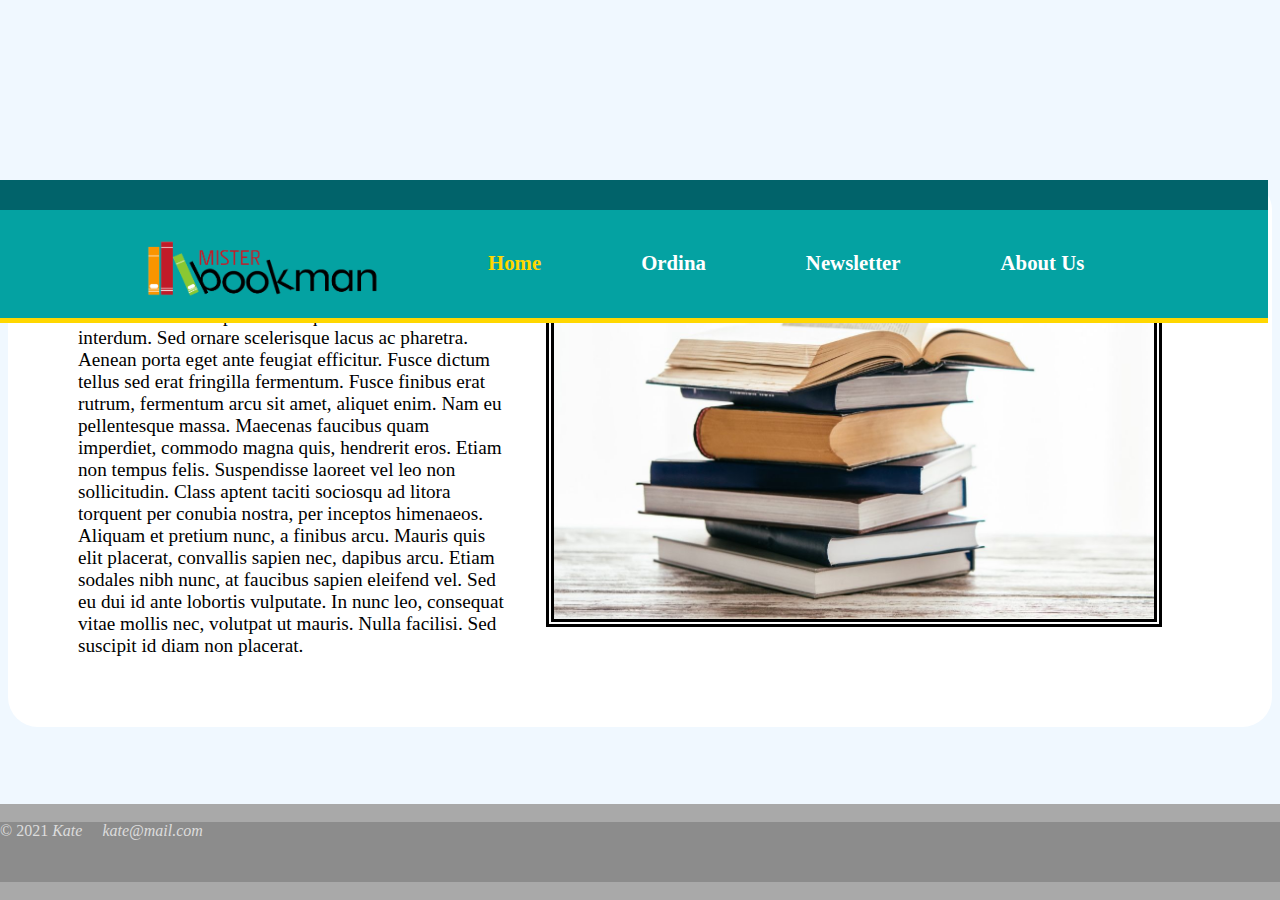
<file: index.html>
<!DOCTYPE html>
<html>

<head>
    <title>Mister bookman</title>
    <link href="https://cdn.jsdelivr.net/npm/bootstrap@5.1.0/dist/css/bootstrap.min.css" rel="stylesheet" integrity="sha384-KyZXEAg3QhqLMpG8r+8fhAXLRk2vvoC2f3B09zVXn8CA5QIVfZOJ3BCsw2P0p/We" crossorigin="anonymous">
    <script src="https://cdn.jsdelivr.net/npm/bootstrap@5.1.0/dist/js/bootstrap.bundle.min.js" integrity="sha384-U1DAWAznBHeqEIlVSCgzq+c9gqGAJn5c/t99JyeKa9xxaYpSvHU5awsuZVVFIhvj" crossorigin="anonymous"></script>
    <script src="/javascript/libri.js"></script>
    <link rel="stylesheet" type="text/css" href="css/style.css" />
    <meta name="viewport" content="width=device-width, initial-scale=1.0" />
</head>

<body>
    <div class="container">
        <div class="row header_stripe">
            <header>
                <div class="col-3 text-center">
                    <a href="index.html"><img class="img_logo" src="images/logo.png " /></a>
                </div>
                <nav>
                    <div class="col-7 navbar text-center">
                        <ul>
                            <li class="collegamento"><a class="nav-item corrente" href="index.html ">Home</a></li>
                            <li class="collegamento"><a class="nav-item" href="ordine.html ">Ordina</a></li>
                            <li class="collegamento"><a class="nav-item" href="newsletter.html ">Newsletter</a></li>
                            <li class="collegamento"><a class="nav-item" href="about.html ">About Us</a></li>
                        </ul>
                    </div>
                </nav>
            </header>
        </div>

        <div class="row">
            <main>
                <div class="col-12">
                    <div class="fondo2">
                        <figure class="div_immagine_libri">
                            <img src="/images/libri.jpg " class="libri" />
                        </figure>
                        Lorem ipsum dolor sit amet, consectetur adipiscing elit. Pellentesque bibendum molestie lacus, eget convallis nisl suscipit nec. Aliquam auctor id nunc vel interdum. Sed ornare scelerisque lacus ac pharetra. Aenean porta eget ante feugiat efficitur. Fusce
                        dictum tellus sed erat fringilla fermentum. Fusce finibus erat rutrum, fermentum arcu sit amet, aliquet enim. Nam eu pellentesque massa. Maecenas faucibus quam imperdiet, commodo magna quis, hendrerit eros. Etiam non tempus felis.
                        Suspendisse laoreet vel leo non sollicitudin. Class aptent taciti sociosqu ad litora torquent per conubia nostra, per inceptos himenaeos. Aliquam et pretium nunc, a finibus arcu. Mauris quis elit placerat, convallis sapien nec,
                        dapibus arcu. Etiam sodales nibh nunc, at faucibus sapien eleifend vel. Sed eu dui id ante lobortis vulputate. In nunc leo, consequat vitae mollis nec, volutpat ut mauris. Nulla facilisi. Sed suscipit id diam non placerat.
                    </div>
                </div>
            </main>
        </div>

        <div class="col-12">
            <footer class=" text-center"><span>&copy; 2021 <i>Kate</i><address>kate@mail.com</address></span></footer>
        </div>
</body>

</html>
</file>
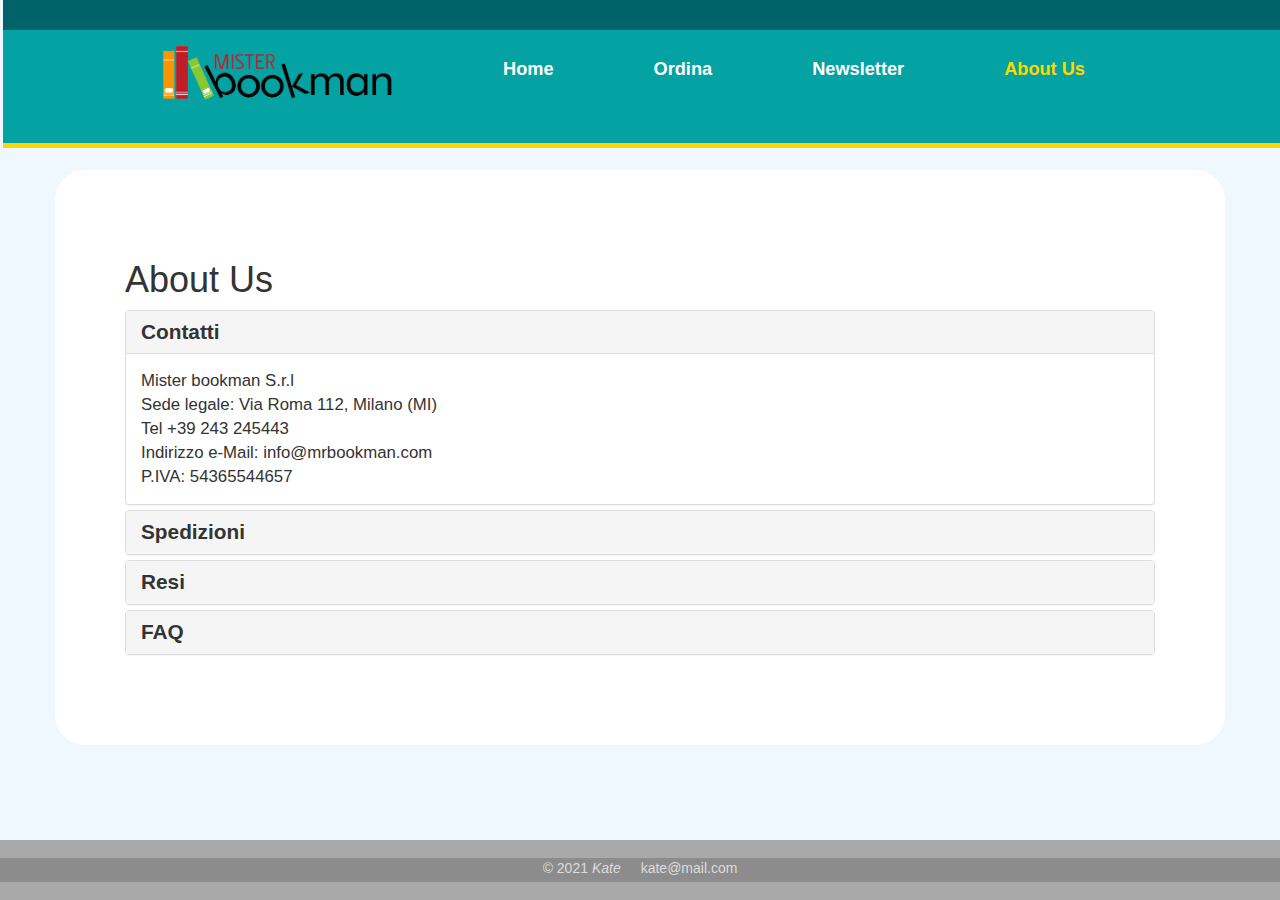
<file: about.html>
<!DOCTYPE html>
<html>

<head>
    <title>About Us</title>
    <link href="https://cdn.jsdelivr.net/npm/bootstrap@5.1.0/dist/css/bootstrap.min.css" rel="stylesheet" integrity="sha384-KyZXEAg3QhqLMpG8r+8fhAXLRk2vvoC2f3B09zVXn8CA5QIVfZOJ3BCsw2P0p/We" crossorigin="anonymous">
    <script src="https://cdn.jsdelivr.net/npm/bootstrap@5.1.0/dist/js/bootstrap.bundle.min.js" integrity="sha384-U1DAWAznBHeqEIlVSCgzq+c9gqGAJn5c/t99JyeKa9xxaYpSvHU5awsuZVVFIhvj" crossorigin="anonymous"></script>
    <script src="/javascript/libri.js"></script>
    <script src="https://ajax.googleapis.com/ajax/libs/jquery/3.5.1/jquery.min.js"></script>
    <script src="https://maxcdn.bootstrapcdn.com/bootstrap/3.4.1/js/bootstrap.min.js"></script>
    <link rel="stylesheet" href="https://maxcdn.bootstrapcdn.com/bootstrap/3.4.1/css/bootstrap.min.css">
    <link rel="stylesheet" type="text/css" href="css/style.css" />
    <meta name="viewport" content="width=device-width, initial-scale=1.0" />
</head>

<body>
    <div class="container">
        <div class="row header_stripe">
            <header>
                <div class="col-3 text-center">
                    <a href="index.html"><img class="img_logo" src="images/logo.png " /></a>
                </div>
                <nav>
                    <div class="col-7 navbar text-center">
                        <ul>
                            <li class="collegamento"><a class="nav-item" href="index.html ">Home</a></li>
                            <li class="collegamento"><a class="nav-item" href="ordine.html ">Ordina</a></li>
                            <li class="collegamento"><a class="nav-item" href="newsletter.html ">Newsletter</a></li>
                            <li class="collegamento"><a class="nav-item corrente" href="about.html ">About Us</a></li>
                        </ul>
                    </div>
                </nav>
            </header>
        </div>

        <div class="row">
            <main>
                <div class="col-12">
                    <div class="fondo4">
                        <!-- <figure class="div_immagine_libri">
                            <img src="/images/pilalibri.jpg " class="pilalibri" />
                        </figure> -->

                        <h1>About Us</h1>
                        <div class="panel-group" id="accordion">
                            <div class="panel panel-default">
                                <div class="panel-heading">
                                    <h4 class="panel-title">
                                        <a data-toggle="collapse" data-parent="#accordion" href="#collapse1">Contatti</a>
                                    </h4>
                                </div>
                                <div id="collapse1" class="panel-collapse collapse in">
                                    <div class="panel-body">Mister bookman S.r.l<br/> Sede legale: Via Roma 112, Milano (MI)<br/> Tel +39 243 245443<br/> Indirizzo e-Mail: info@mrbookman.com<br/> P.IVA: 54365544657
                                    </div>
                                </div>
                            </div>
                            <div class="panel panel-default">
                                <div class="panel-heading">
                                    <h4 class="panel-title">
                                        <a data-toggle="collapse" data-parent="#accordion" href="#collapse2">Spedizioni</a>
                                    </h4>
                                </div>
                                <div id="collapse2" class="panel-collapse collapse">
                                    <div class="panel-body">delivery@mrbookman.com
                                    </div>
                                </div>
                            </div>
                            <div class="panel panel-default">
                                <div class="panel-heading">
                                    <h4 class="panel-title">
                                        <a data-toggle="collapse" data-parent="#accordion" href="#collapse3">Resi</a>
                                    </h4>
                                </div>
                                <div id="collapse3" class="panel-collapse collapse">
                                    <div class="panel-body">returns@mrbookman.com
                                    </div>
                                </div>
                            </div>
                            <div class="panel panel-default">
                                <div class="panel-heading">
                                    <h4 class="panel-title">
                                        <a data-toggle="collapse" data-parent="#accordion" href="#collapse3">FAQ</a>
                                    </h4>
                                </div>
                                <div id="collapse3" class="panel-collapse collapse">
                                    <div class="panel-body">
                                        <aside>
                                            <details>
                                                <summary>Lavora con Noi</summary>
                                                <p>job@mrbookman.com</p>
                                            </details>
                                            <details>
                                                <summary>La nostra storia</summary>
                                                <p>Lorem ipsum dolor sit amet, consectetur adipiscing elit. Donec et risus vel orci viverra aliquet et nec lectus. Nam accumsan semper sem eget lobortis. Vestibulum ante ipsum primis in faucibus orci luctus
                                                    et ultrices posuere cubilia curae; Phasellus rhoncus malesuada eros ut consequat. Phasellus malesuada tincidunt mi, ac maximus dolor mattis eu. Phasellus nec lacinia felis. Maecenas et orci in dui blandit
                                                    iaculis maximus nec turpis. Aliquam quis feugiat ante.</p>
                                            </details>
                                        </aside>
                                    </div>
                                </div>
                            </div>
                        </div>
                    </div>
                </div>
            </main>
        </div>

        <div class="col-12 ">
            <footer class=" text-center "><span>&copy; 2021 <i>Kate</i><address>kate@mail.com</address></span></footer>
        </div>
</body>

</html>
</file>
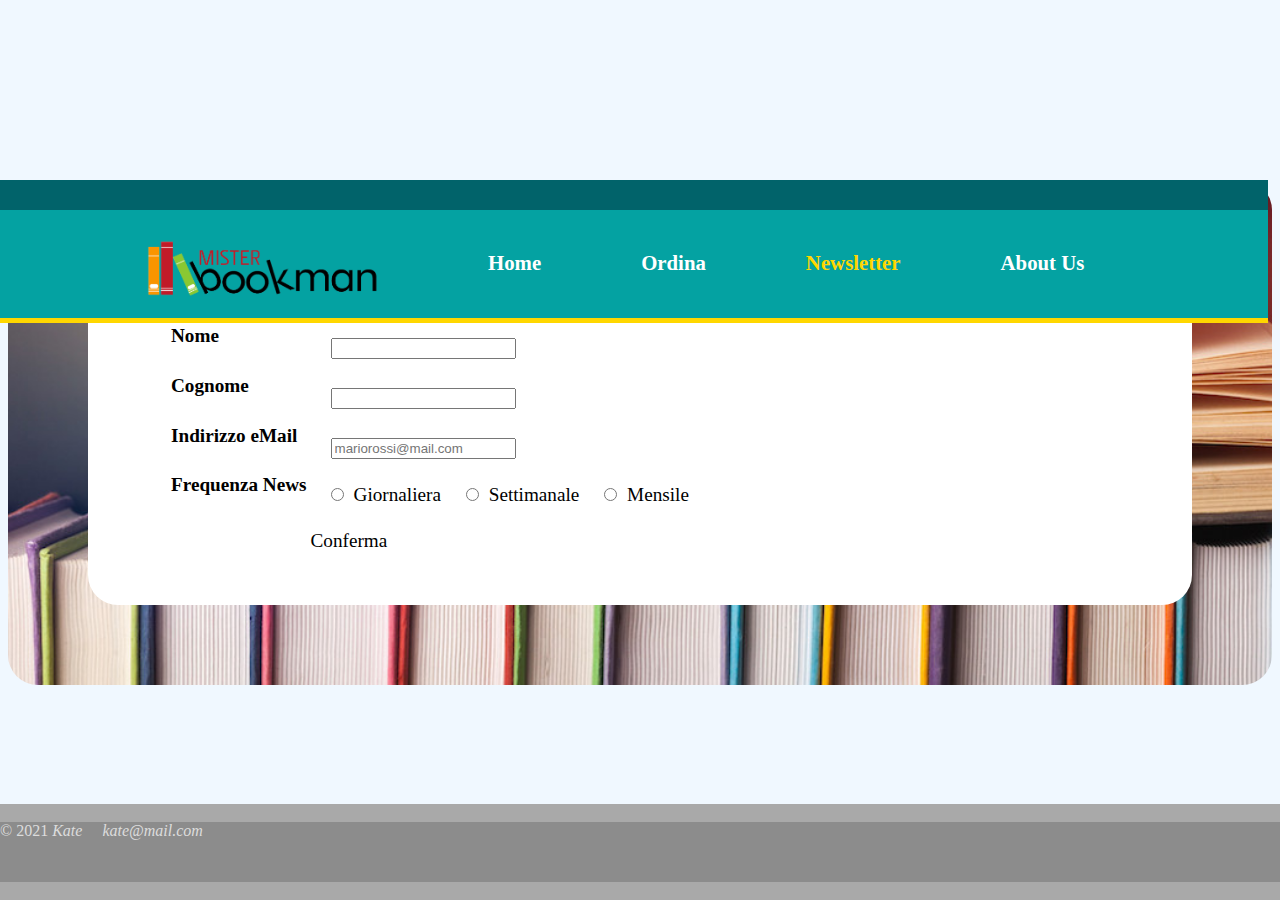
<file: newsletter.html>
<!DOCTYPE html>
<html>

<head>
    <title>Newsletter</title>
    <link href="https://cdn.jsdelivr.net/npm/bootstrap@5.1.0/dist/css/bootstrap.min.css" rel="stylesheet" integrity="sha384-KyZXEAg3QhqLMpG8r+8fhAXLRk2vvoC2f3B09zVXn8CA5QIVfZOJ3BCsw2P0p/We" crossorigin="anonymous">
    <script src="https://cdn.jsdelivr.net/npm/bootstrap@5.1.0/dist/js/bootstrap.bundle.min.js" integrity="sha384-U1DAWAznBHeqEIlVSCgzq+c9gqGAJn5c/t99JyeKa9xxaYpSvHU5awsuZVVFIhvj" crossorigin="anonymous"></script>
    <script src="/javascript/libri.js"></script>
    <link rel="stylesheet" type="text/css" href="css/style.css" />
    <meta name="viewport" content="width=device-width, initial-scale=1.0" />
</head>

<body>
    <div class="container">
        <div class="row header_stripe">
            <header>
                <div class="col-3 text-center">
                    <a href="index.html"><img class="img_logo" src="images/logo.png " /></a>
                </div>
                <nav>
                    <div class="col-7 navbar text-center">
                        <ul>
                            <li class="collegamento"><a class="nav-item" href="index.html ">Home</a></li>
                            <li class="collegamento"><a class="nav-item" href="ordine.html ">Ordina</a></li>
                            <li class="collegamento"><a class="nav-item corrente" href="newsletter.html ">Newsletter</a></li>
                            <li class="collegamento"><a class="nav-item" href="about.html ">About Us</a></li>
                        </ul>
                    </div>
                </nav>
            </header>
        </div>

        <div class="row">
            <main>
                <div class="col-12 fondo_immagine">
                    <div class="fondo col-8">
                        <form action="prenotazioni.html" method="POST">
                            <table>
                                <tbody>
                                    <tr>
                                        <td>
                                            <label class="form-label" for="nome">Nome</label>
                                        </td>
                                        <td>
                                            <input class="form-control" type="text" name="nome" id="nome" />
                                        </td>
                                    </tr>
                                    <tr>
                                        <td>
                                            <label class="form-label" for="cognome">Cognome</label>
                                        </td>
                                        <td>
                                            <input class="form-control" type="text" name="cognome" id="cognome" />
                                        </td>
                                    </tr>
                                    <tr>
                                        <td>
                                            <label class="form-label" for="mail">Indirizzo eMail</label>
                                        </td>
                                        <td>
                                            <input class="form-control" type="email" name="mail" id="mail" placeholder="mariorossi@mail.com" />
                                        </td>
                                    </tr>
                                    <tr>
                                        <td>
                                            <label class="form-label" for="frequenza">Frequenza News</label>
                                        </td>
                                        <td>
                                            <input class="radiob" type="radio" name="frequenza" id="frequenza" value="giornaliera" />Giornaliera
                                            <input class="radiob" type="radio" name="frequenza" id="frequenza" value="settimanale" />Settimanale
                                            <input class="radiob" type="radio" name="frequenza" id="frequenza" value="mensile" />Mensile
                                        </td>
                                    </tr>

                                    <tr>
                                        <td>&nbsp;</td>
                                        <td class="text-center">
                                            <div class="btn btn-success" id="newsletter" onclick="javascript:confermaIscrizione()">Conferma</div>
                                        </td>
                                    </tr>
                                </tbody>
                            </table>
                        </form>
                    </div>
                </div>
            </main>
        </div>

        <div class="col-12">
            <footer class=" text-center"><span>&copy; 2021 <i>Kate</i><address>kate@mail.com</address></span></footer>
        </div>
</body>

</html>
</file>
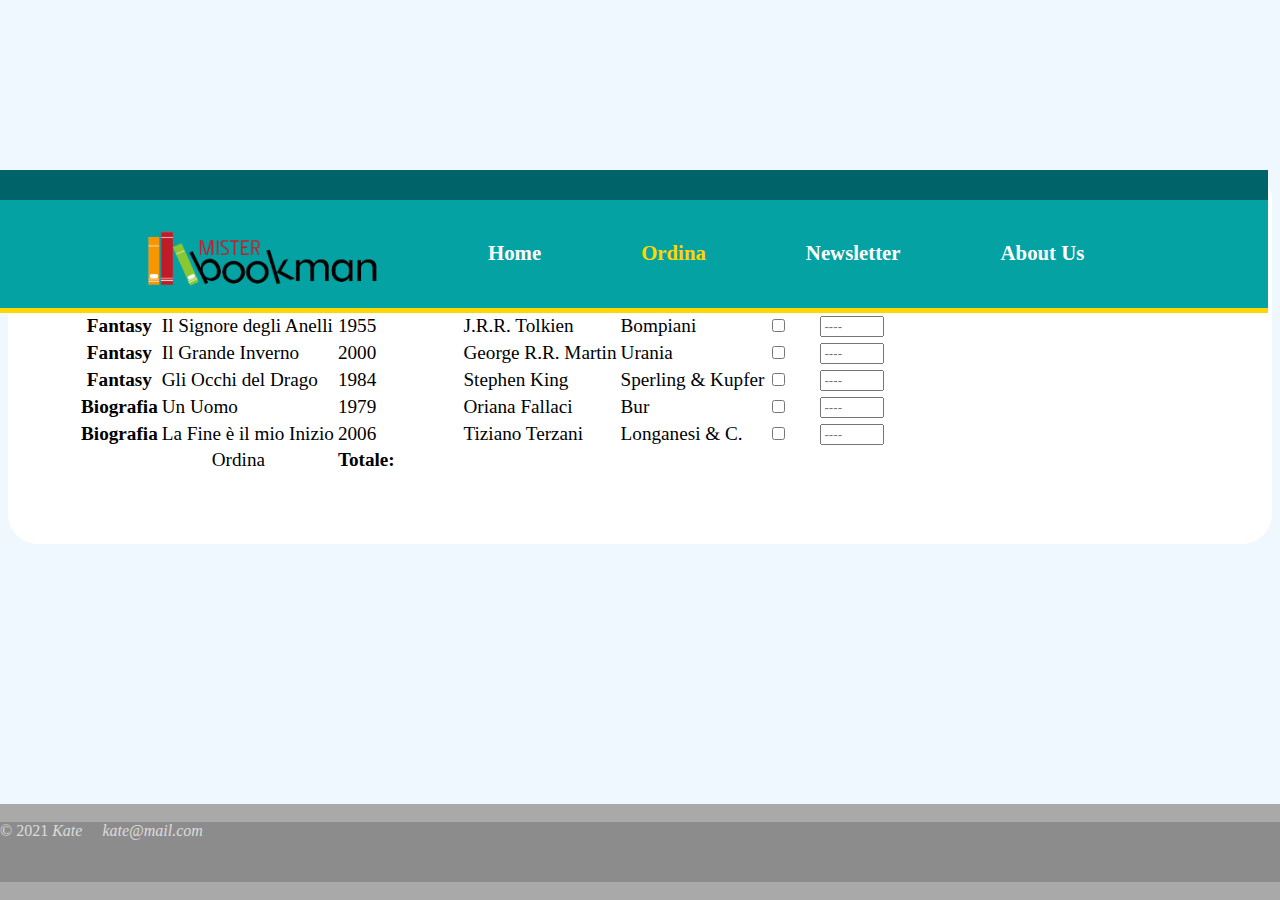
<file: ordine.html>
<!DOCTYPE html>
<html>

<head>
    <title>Ordina</title>
    <link href="https://cdn.jsdelivr.net/npm/bootstrap@5.1.0/dist/css/bootstrap.min.css" rel="stylesheet" integrity="sha384-KyZXEAg3QhqLMpG8r+8fhAXLRk2vvoC2f3B09zVXn8CA5QIVfZOJ3BCsw2P0p/We" crossorigin="anonymous">
    <script src="https://cdn.jsdelivr.net/npm/bootstrap@5.1.0/dist/js/bootstrap.bundle.min.js" integrity="sha384-U1DAWAznBHeqEIlVSCgzq+c9gqGAJn5c/t99JyeKa9xxaYpSvHU5awsuZVVFIhvj" crossorigin="anonymous"></script>
    <script src="/javascript/libri.js"></script>
    <link rel="stylesheet" type="text/css" href="css/style.css" />
    <meta name="viewport" content="width=device-width, initial-scale=1.0" />
</head>

<body>
    <div class="container">
        <div class="row header_stripe">
            <header>
                <div class="col-3 text-center">
                    <a href="index.html"><img class="img_logo" src="images/logo.png " /></a>
                </div>
                <nav>
                    <div class="col-7 navbar text-center">
                        <ul>
                            <li class="collegamento"><a class="nav-item" href="index.html ">Home</a></li>
                            <li class="collegamento"><a class="nav-item corrente" href="ordine.html ">Ordina</a></li>
                            <li class="collegamento"><a class="nav-item" href="newsletter.html ">Newsletter</a></li>
                            <li class="collegamento"><a class="nav-item" href="about.html ">About Us</a></li>
                        </ul>
                    </div>
                </nav>
            </header>
        </div>

        <div class="row">
            <main>
                <div class="col-12">
                    <div class="fondo3">
                        <h1 class="libri_disp">Libri Disponibili</h1>
                        <table class="table table-striped table-hover">
                            <thead>
                                <tr>
                                    <th scope="col">Genere</th>
                                    <th scope="col">Titolo</th>
                                    <th scope="col">Anno di Uscita</th>
                                    <th scope="col">Autore</th>
                                    <th scope="col">Editore</th>
                                    <th scope="col">Scegli</th>
                                    <th scope="col">Quantità</th>
                                </tr>
                            </thead>
                            <tbody>
                                <tr>
                                    <th scope="row">Fantasy</th>
                                    <td>Il Signore degli Anelli</td>
                                    <td>1955</td>
                                    <td>J.R.R. Tolkien</td>
                                    <td>Bompiani</td>
                                    <td><input type="checkbox" name="signore" id="scelta" value="21.80" /></td>
                                    <td><input class="number" type="number" name="signoreN" id="numero" size="2" placeholder="----" min="0" /></td>
                                </tr>
                                <tr>
                                    <th scope="row">Fantasy</th>
                                    <td>Il Grande Inverno</td>
                                    <td>2000</td>
                                    <td>George R.R. Martin</td>
                                    <td>Urania</td>
                                    <td><input type="checkbox" name="grande" id="scelta" value="15.80" /></td>
                                    <td><input class="number" type="number" name="grandeN" id="numero" size="2" placeholder="----" min="0" /></td>
                                </tr>
                                <tr>
                                    <th scope="row">Fantasy</th>
                                    <td>Gli Occhi del Drago</td>
                                    <td>1984</td>
                                    <td>Stephen King</td>
                                    <td>Sperling & Kupfer</td>
                                    <td><input type="checkbox" name="occhi" id="scelta" value="9.20" /></td>
                                    <td><input class="number" type="number" name="occhiN" id="numero" size="2" placeholder="----" min="0" /></td>
                                </tr>
                                <tr>
                                    <th scope="row">Biografia</th>
                                    <td>Un Uomo</td>
                                    <td>1979</td>
                                    <td>Oriana Fallaci</td>
                                    <td>Bur</td>
                                    <td><input type="checkbox" name="uomo" id="scelta" value="11.30" /></td>
                                    <td><input class="number" type="number" name="uomoN" id="numero" size="2" placeholder="----" min="0" /></td>
                                </tr>
                                <tr>
                                    <th scope="row">Biografia</th>
                                    <td>La Fine è il mio Inizio</td>
                                    <td>2006</td>
                                    <td>Tiziano Terzani</td>
                                    <td>Longanesi & C.</td>
                                    <td><input type="checkbox" name="fine" id="scelta" value="17.20" /></td>
                                    <td><input class="number" type="number" name="fineN" id="numero" size="2" placeholder="----" min="0" /></td>
                                </tr>
                                <td>&nbsp;</td>
                                <td class="pt-3 px-2">
                                    <div class="btn btn-success ordina" onclick="javascript:totaleOrdine()">Ordina</div>
                                </td>
                                <td class="pt-4 px-5">
                                    <div><span class="listaLibri" id="listaLibri"><b>Totale: </b></span></div>
                                </td>
                                <td>

                                </td>
                            </tbody>
                        </table>
                    </div>
            </main>
            </div>

            <div class="col-12">
                <footer class=" text-center"><span>&copy; 2021 <i>Kate</i><address>kate@mail.com</address></span></footer>
            </div>
</body>

</html>
</file>
<file: css/style.css>
body {
    background-color: aliceblue;
}

.img_logo {
    width: 250px;
    float: left;
    margin-left: 150px;
}


/* nav {
    border: 2px solid red;
} */

.header_stripe {
    border-top: 30px solid rgb(1, 99, 106);
    background-color: rgb(4, 162, 162);
    background-size: cover;
    position: absolute;
    right: 12px;
    border-bottom: 5px solid gold;
    width: 100%;
}

.collegamento {
    margin-top: 25px;
    float: left;
    margin-left: 100px;
    list-style-type: none;
}

a {
    text-decoration: none;
    font-weight: bold;
    font-size: 1.3em;
    color: white;
}

a:hover {
    color: rgb(138, 255, 255);
}

.fondo {
    margin-top: 0px;
    padding: 50px;
    background-color: white;
    border-radius: 30px;
    font-size: 1.2em;
}

.fondo2 {
    margin-top: 180px;
    padding: 70px;
    background-color: white;
    border-radius: 30px;
    font-size: 1.2em;
}

.fondo3 {
    margin-top: 170px;
    padding: 70px;
    background-color: white;
    border-radius: 30px;
    font-size: 1.2em;
}

.fondo4 {
    margin-top: 170px;
    padding: 70px;
    background-color: white;
    border-radius: 30px;
    font-size: 1.2em;
}

.fondo_immagine {
    margin-top: 180px;
    padding: 80px;
    background-image: url(/images/librocol.jpg);
    background-size: cover;
    background-repeat: no-repeat;
    border-radius: 30px;
    background-position-y: bottom;
}

.fondo2::first-letter {
    font-weight: bold;
    font-size: 1.5em;
    font-family: cursive;
}

.fondo3::first-letter {
    font-weight: bold;
    font-size: 1.5em;
    font-family: cursive;
}

.div_immagine_libri {
    float: right;
}

.libri {
    border: 8px double black;
    width: 600px;
}

.pilalibri {
    border: 8px double black;
    width: 500px;
}

.corrente {
    color: gold;
}

a:active {
    color: gold;
}

footer {
    border-top: 18px solid darkgray;
    background-color: rgb(140, 140, 140);
    color: gainsboro;
    bottom: 0;
    background-size: cover;
    position: absolute;
    right: 0px;
    border-bottom: 18px solid darkgray;
    width: 100%;
    height: 60px;
}

address {
    display: inline;
    margin-left: 20px;
}

form {
    align-items: center;
}

.form-control {
    margin-top: 25px;
    margin-left: 20px;
    margin-right: 10px;
}

.radiob {
    margin-top: 25px;
    margin-left: 20px;
    margin-right: 10px;
}

label {
    font-weight: bold;
    margin-top: 25px;
    margin-left: 30px;
}

#newsletter {
    margin-top: 20px;
    margin-right: 90px;
}

.libri_disp {
    margin-top: 0px;
    margin-bottom: -20px;
}

.number {
    width: 56px;
}

.ordina {
    margin-left: 50px;
}

.panel-group {
    height: fit-content;
}

details {
    margin-top: 50px;
    margin-left: 50px;
}
</file>
